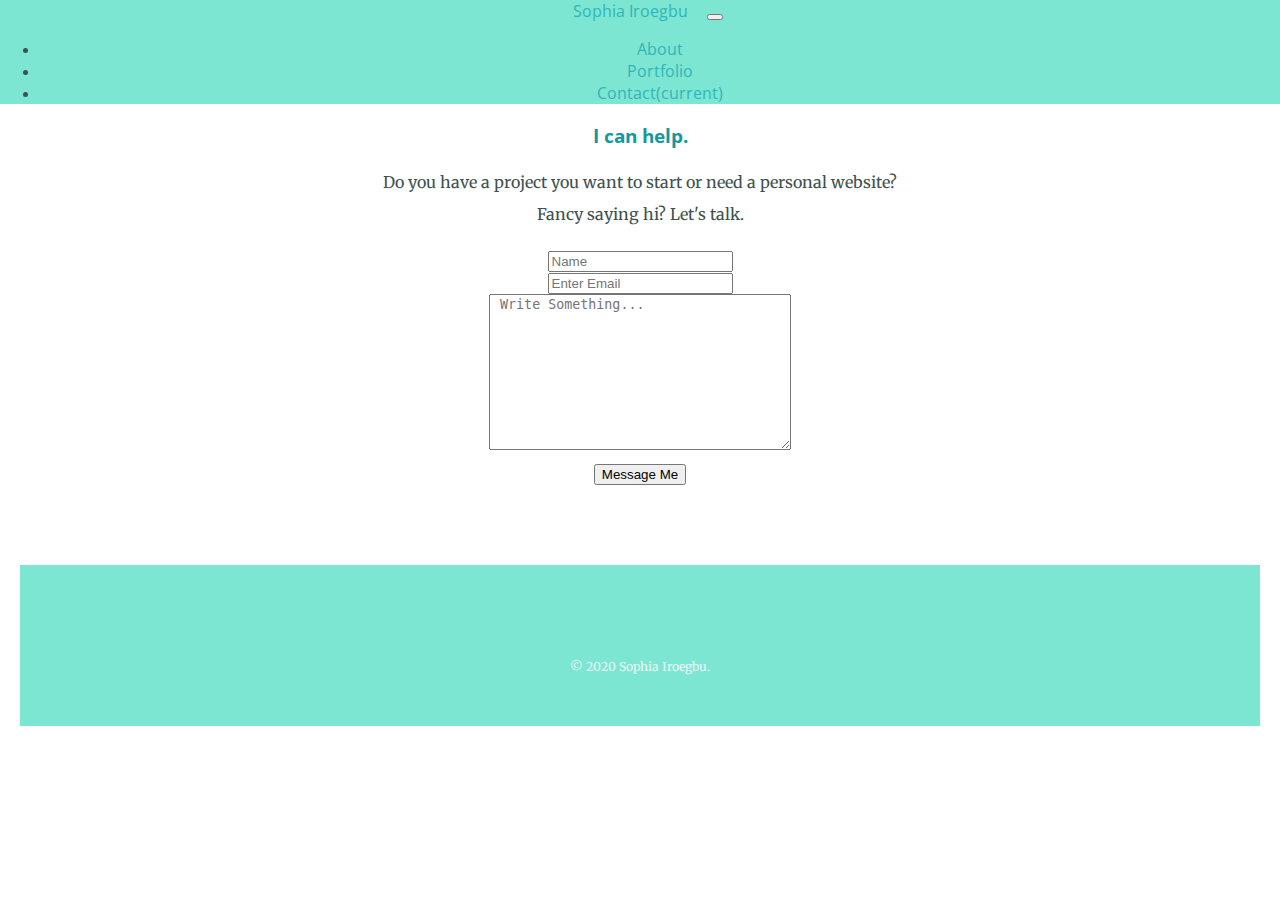
<file: contactme.html>
<!DOCTYPE html>
<html lang="en" dir="ltr">
  <head>
    <meta charset="utf-8">
    <title>Sophia Iroegbu</title>

    <!-- CSS Stylesheets -->
    <link rel="stylesheet" href="https://stackpath.bootstrapcdn.com/bootstrap/4.5.0/css/bootstrap.min.css" integrity="sha384-9aIt2nRpC12Uk9gS9baDl411NQApFmC26EwAOH8WgZl5MYYxFfc+NcPb1dKGj7Sk" crossorigin="anonymous">
    <link rel="stylesheet" href="css/styles.css"> 

    <!-- Font awesome -->
    <link rel="stylesheet" href="https://use.fontawesome.com/releases/v5.14.0/css/all.css" integrity="sha384-HzLeBuhoNPvSl5KYnjx0BT+WB0QEEqLprO+NBkkk5gbc67FTaL7XIGa2w1L0Xbgc" crossorigin="anonymous">

    <!-- favicon -->
    <link rel="icon" href="favicon.ico">

    <!-- google fonts -->
    <link href="https://fonts.googleapis.com/css2?family=Merriweather:ital@1&family=Open+Sans:ital@1&family=Sacramento&display=swap" rel="stylesheet">
  
     <!-- Bootstrap Scripts -->
     <script src="https://code.jquery.com/jquery-3.5.1.slim.min.js" integrity="sha384-DfXdz2htPH0lsSSs5nCTpuj/zy4C+OGpamoFVy38MVBnE+IbbVYUew+OrCXaRkfj" crossorigin="anonymous"></script>
<script src="https://cdn.jsdelivr.net/npm/popper.js@1.16.0/dist/umd/popper.min.js" integrity="sha384-Q6E9RHvbIyZFJoft+2mJbHaEWldlvI9IOYy5n3zV9zzTtmI3UksdQRVvoxMfooAo" crossorigin="anonymous"></script>
<script src="https://stackpath.bootstrapcdn.com/bootstrap/4.5.0/js/bootstrap.min.js" integrity="sha384-OgVRvuATP1z7JjHLkuOU7Xw704+h835Lr+6QL9UvYjZE3Ipu6Tp75j7Bh/kR0JKI" crossorigin="anonymous"></script>
  
  </head>
  <body>

    
     <!-- Nav Bar -->
     <nav class="bar navbar navbar-expand-lg navbar-light">
        <a class="navbar-brand" href="#">Sophia Iroegbu</a>
        <button class="navbar-toggler" type="button" data-toggle="collapse" data-target="#navbarNav" aria-controls="navbarNav" aria-expanded="false" aria-label="Toggle navigation">
          <span class="navbar-toggler-icon"></span>
        </button>
        <div class="collapse navbar-collapse" id="navbarNav">
          <ul class="navbar-nav ml-auto">
            <li class="nav-item">
              <a class="nav-link" href="index.html">About</a>
            </li>
            <li class="nav-item">
              <a class="nav-link" href="work.html">Portfolio</a>
            </li>
            <li class="nav-item active">
              <a class="nav-link" href="contactme.html">Contact<span class="sr-only">(current)</span></a>
            </li>
          </ul>
        </div>
      </nav>
      

     <!-- Contact Form -->

     <h3>I can help.</h3>
     <p>Do you have a project you want to start or need a personal website? 
       <br> Fancy saying hi? Let's talk.
     </p>

     <form action="mailto:iroegbusophia3@gmail.com" method="post">

      <label>
        <input type="text" name="yourName" id="" placeholder="Name">
      </label> <br>

      <label>
      <input type="email" name="yourEmail" id="" placeholder="Enter Email"> </label> <br>

      <label>
      <textarea name="" id="" cols="35" rows="10" placeholder=" Write Something..."></textarea> </label> <br>

     <button class="btn btn-outline-dark btn-sm"> Message Me <i class="fas fa-paper-plane"></i></button>

     <div class="bottom-container">
      <a class="footer-link" href="https://www.linkedin.com/in/sophia-iroegbu-05816519a">
       <i class="fab fa-linkedin"></i></a>
      <a class="footer-link" href="https://twitter.com/Sophyiaa7">
      <i class="fab fa-twitter"></i></a>
      <a class="footer-link" href="https://github.com/Sophyia7">
      <i class="fab fa-github"></i></a>
      <a class="footer-link" href="https://www.instagram.com/sophyia_/">
      <i class="fab fa-instagram"></i></a>
      <a class="footer-link" href="mailto:iroegbusophia3@gmail.com">
      <i class="fas fa-envelope-square"></i></a>
      <a class="footer-link" href="https://wa.link/npc8ac">
      <i class="fab fa-whatsapp"></i></a>
      <p class="copyright">© 2020 Sophia Iroegbu.</p>
    </div>



     </form>
</file>
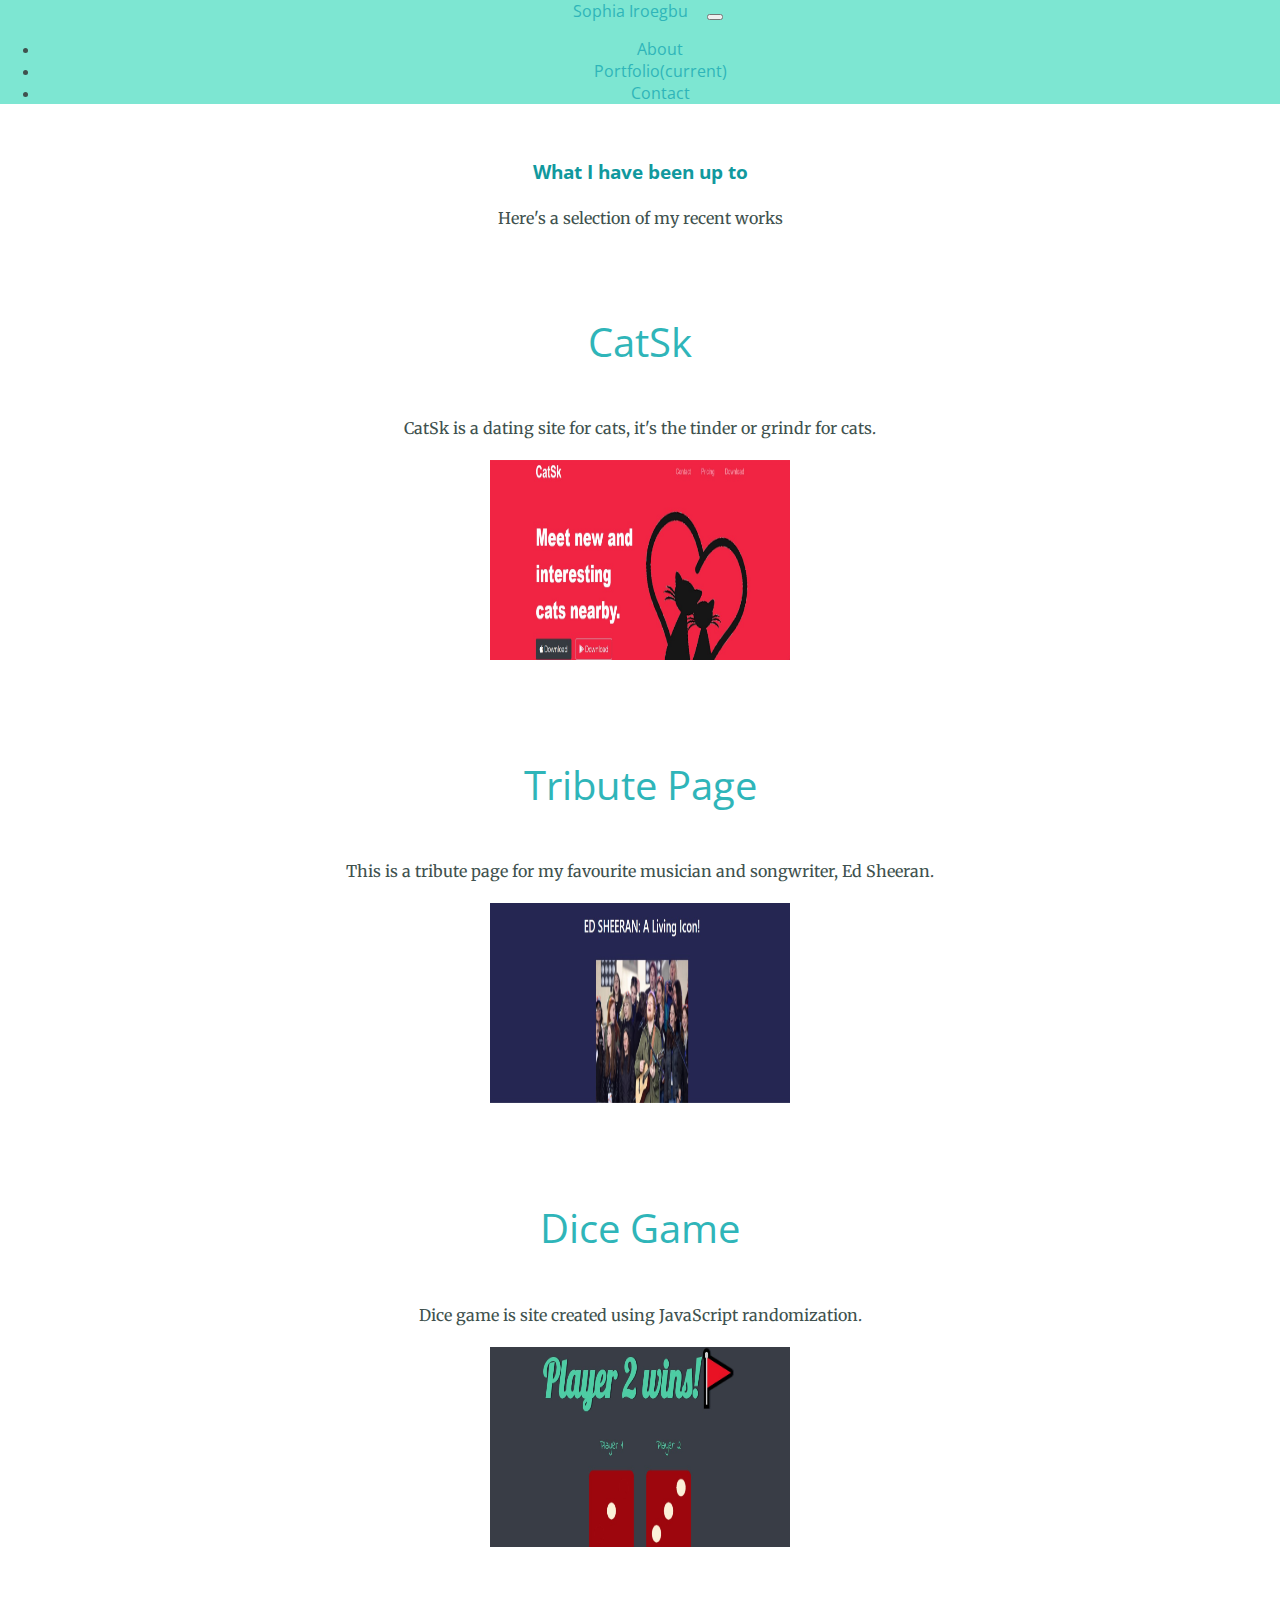
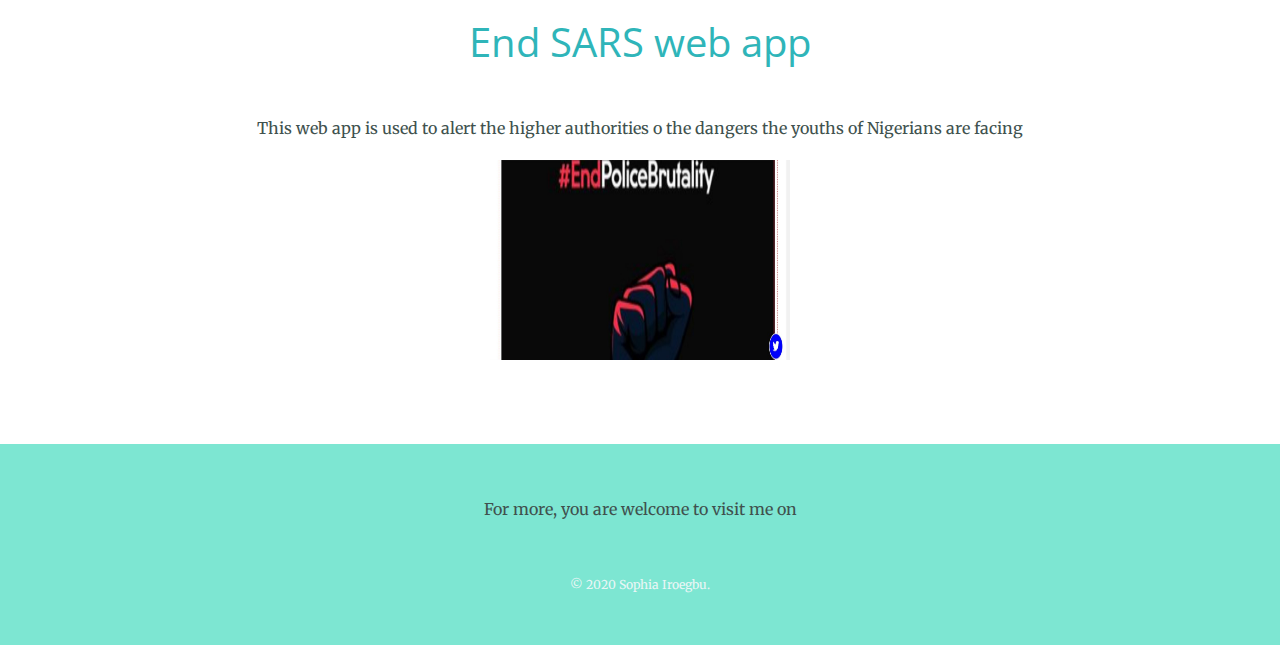
<file: work.html>
<!DOCTYPE html>
<html lang="en">
<head>
    <meta charset="UTF-8">
    <meta name="viewport" content="width=device-width, initial-scale=1.0">
    <title>Portfolio</title>

    <!-- CSS Stylesheets -->
    <link rel="stylesheet" href="https://stackpath.bootstrapcdn.com/bootstrap/4.5.0/css/bootstrap.min.css" integrity="sha384-9aIt2nRpC12Uk9gS9baDl411NQApFmC26EwAOH8WgZl5MYYxFfc+NcPb1dKGj7Sk" crossorigin="anonymous">
    <link rel="stylesheet" href="css/styles.css"> 

    <!-- Font awesome -->
    <link rel="stylesheet" href="https://use.fontawesome.com/releases/v5.14.0/css/all.css" integrity="sha384-HzLeBuhoNPvSl5KYnjx0BT+WB0QEEqLprO+NBkkk5gbc67FTaL7XIGa2w1L0Xbgc" crossorigin="anonymous">

    <!-- favicon -->
    <link rel="icon" href="favicon.ico">

    <!-- google fonts -->
    <link href="https://fonts.googleapis.com/css2?family=Merriweather:ital@1&family=Open+Sans:ital@1&family=Sacramento&display=swap" rel="stylesheet">
  
        <!-- Bootstrap Scripts -->
        <script src="https://code.jquery.com/jquery-3.5.1.slim.min.js" integrity="sha384-DfXdz2htPH0lsSSs5nCTpuj/zy4C+OGpamoFVy38MVBnE+IbbVYUew+OrCXaRkfj" crossorigin="anonymous"></script>
        <script src="https://cdn.jsdelivr.net/npm/popper.js@1.16.0/dist/umd/popper.min.js" integrity="sha384-Q6E9RHvbIyZFJoft+2mJbHaEWldlvI9IOYy5n3zV9zzTtmI3UksdQRVvoxMfooAo" crossorigin="anonymous"></script>
        <script src="https://stackpath.bootstrapcdn.com/bootstrap/4.5.0/js/bootstrap.min.js" integrity="sha384-OgVRvuATP1z7JjHLkuOU7Xw704+h835Lr+6QL9UvYjZE3Ipu6Tp75j7Bh/kR0JKI" crossorigin="anonymous"></script>
          
          </head>
          <body>
        
             <!-- Nav Bar -->
             <nav class="bar navbar navbar-expand-lg navbar-light">
          <a class="navbar-brand" href="#">Sophia Iroegbu</a>
          <button class="navbar-toggler" type="button" data-toggle="collapse" data-target="#navbarNav" aria-controls="navbarNav" aria-expanded="false" aria-label="Toggle navigation">
            <span class="navbar-toggler-icon"></span>
          </button>
          <div class="collapse navbar-collapse" id="navbarNav">
            <ul class="navbar-nav ml-auto">
              <li class="nav-item">
                <a class="nav-link" href="index.html">About</a>
              </li>
              <li class="nav-item active">
                <a class="nav-link" href="work.html">Portfolio<span class="sr-only">(current)</span></a>
              </li>
              <li class="nav-item">
                <a class="nav-link" href="contactme.html">Contact</a>
              </li>
            </ul>
          </div>
        </nav>


    <div class="head">
        <i class="fas fa-laptop-code fa-5x icon"></i>
      <h3>What I have been up to</h3>
    <p>Here's a selection of my recent works </p>
    </div>

      <div class="cat">
        <h2><a href="https://hungry-ramanujan-7177b1.netlify.app/">CatSk</a></h2>
        <p>CatSk is a dating site for cats, it's the tinder or grindr for cats.</p>
        <img src="images/cat-snapshot.jpg" width="400px" height="350px">
      </div>

      <div class="cat">
        <h2><a href="https://goofy-meitner-971129.netlify.app/">Tribute Page</a></h2>
        <p>This is a tribute page for my favourite musician and songwriter, Ed Sheeran.</p>
        <img src="images/tribute-snap.jpg" width="400px" height="350px">
      </div>

      <div class="cat">
        <h2><a href="https://dice-game-five.vercel.app/">Dice Game</a></h2>
            <p>Dice game is site created using JavaScript randomization.</p>
            <img src="images/dice-snap.jpg" width="400px" height="350px">
      </div>

      <div>
        <h2><a href="https://endsarsapp.netlify.app/">End SARS web app</a></h2>
        <p>This web app is used to alert the higher authorities o the dangers the youths of Nigerians are facing</p>
        <img src="images/endsars.jpg" width="400px" height="350px">
      </div>
      
      
     
    <div class="bottom-container">
      <br> For more, you are welcome to visit me on <br>
      <a class="footer-link" href="https://www.linkedin.com/in/sophia-iroegbu-05816519a">
       <i class="fab fa-linkedin"></i></a>
      <a class="footer-link" href="https://twitter.com/Sophyiaa7">
      <i class="fab fa-twitter"></i></a>
      <a class="footer-link" href="https://github.com/Sophyia7">
      <i class="fab fa-github"></i></a>
      <a class="footer-link" href="https://www.instagram.com/sophyia_/">
      <i class="fab fa-instagram"></i></a>
      <a class="footer-link" href="mailto:iroegbusophia3@gmail.com">
      <i class="fas fa-envelope-square"></i></a>
      <a class="footer-link" href="https://wa.link/sstsvy">
      <i class="fab fa-whatsapp"></i></a>
      <p class="copyright">© 2020 Sophia Iroegbu.</p>
    </div>


    
    
</body>
</html>
</file>
<file: css/styles.css>
body{
  color:  #40514E;
  margin: 0;
  text-align: center;
  font-family: 'Merriweather' ,serif;
}

h1{
  color: #228585;
  font-size: 5.70rem;
  margin: 50px auto 0 auto;
  font-family: 'Sacramento' , cursive;
}
h2{
  color: #66BFBF;
  font-family: 'Open Sans' , sans-serif;
  font-size: 2.50rem;
  font-weight: normal;
  padding-bottom: 10px;
}
h3{
  color: #11999E;
    font-family: 'Open Sans' , sans-serif;
}
img{
  height: 200px;
  width: 300px;
}
p{
  line-height: 2;
}
hr{
    border: dotted #EAF6F6 6px;
    border-bottom: none;
    width: 4%;
    margin 100px auto;
  }
a{
  color: #2fb5b9;
  font-family: 'Open Sans' , sans-serif;
  text-decoration: none;
  margin: 10px 15px;
}
a:hover{
  color: #549b9b;
}
/* * Navbar */
.bar{
  background-color: #7de6d2;
}

/* Header */
.top-contanier{
  background-color:#7de6d2;
  height: 600px;
  position: relative;
  padding-top: 100px;
}
.top-cloud{
  position:absolute;
  right: 30px;
  top: 0px;
}
.bottom-cloud{
  position: relative;
  right:300px;
}

/* Profile & skills */
.middle-contanier {
  background-color: #E4F9F5;
}
.profile{
  border-radius: 60%;
  margin: 30px 0;
}
.skill-row{
  width: 50%;
  margin: 100px auto 100px auto;
  text-align: left;
}
.bio{
  width: 30%;
  margin: auto;
}
.code{
  width: 25%;
  float: left;
  margin-right: 30px;
}
.poet{
  width: 25%;
  float: right;
  margin-left: 30px;
}


/* Footer */
.bottom-container{
  margin: 80px 0px 10px;
  background-color: #7de6d2 ;
  padding: 35PX 0 15PX;
}
.contact{
  width: 40%;
  margin: 40px auto 60px;
}
.copyright{
  color: #EAF6F6;
  font-size: 0.76rem;
  padding: 20px 0;
}
.footer-link{
  color: #000;
}

/* Work CSS */
.icon{
  margin: 4% 3%;
  border-radius: 10%;
}
.cat{
  padding: 30px;
}

/* Contact CSS */
.btn-sm{
  margin-top: 10px;
}
form{
  margin: 20px;
}
label{
  margin: 15px;
}
</file>
